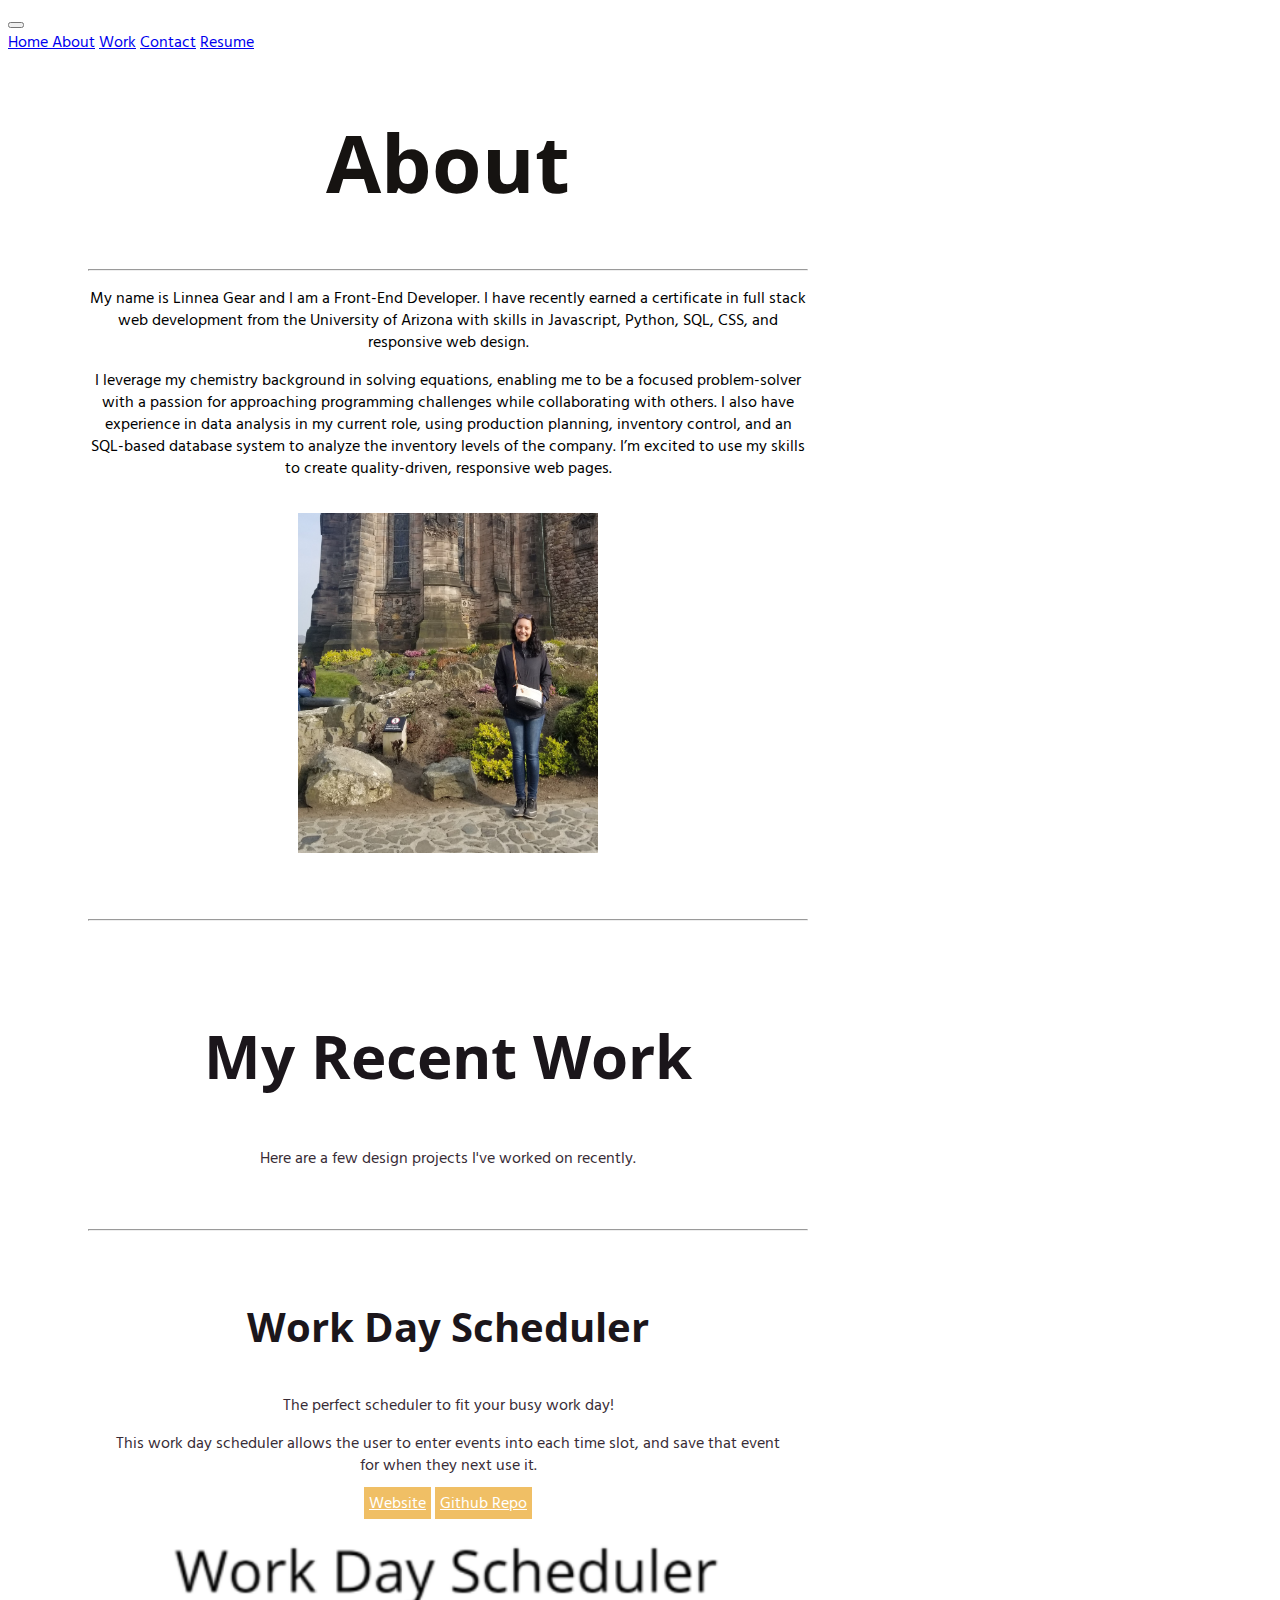
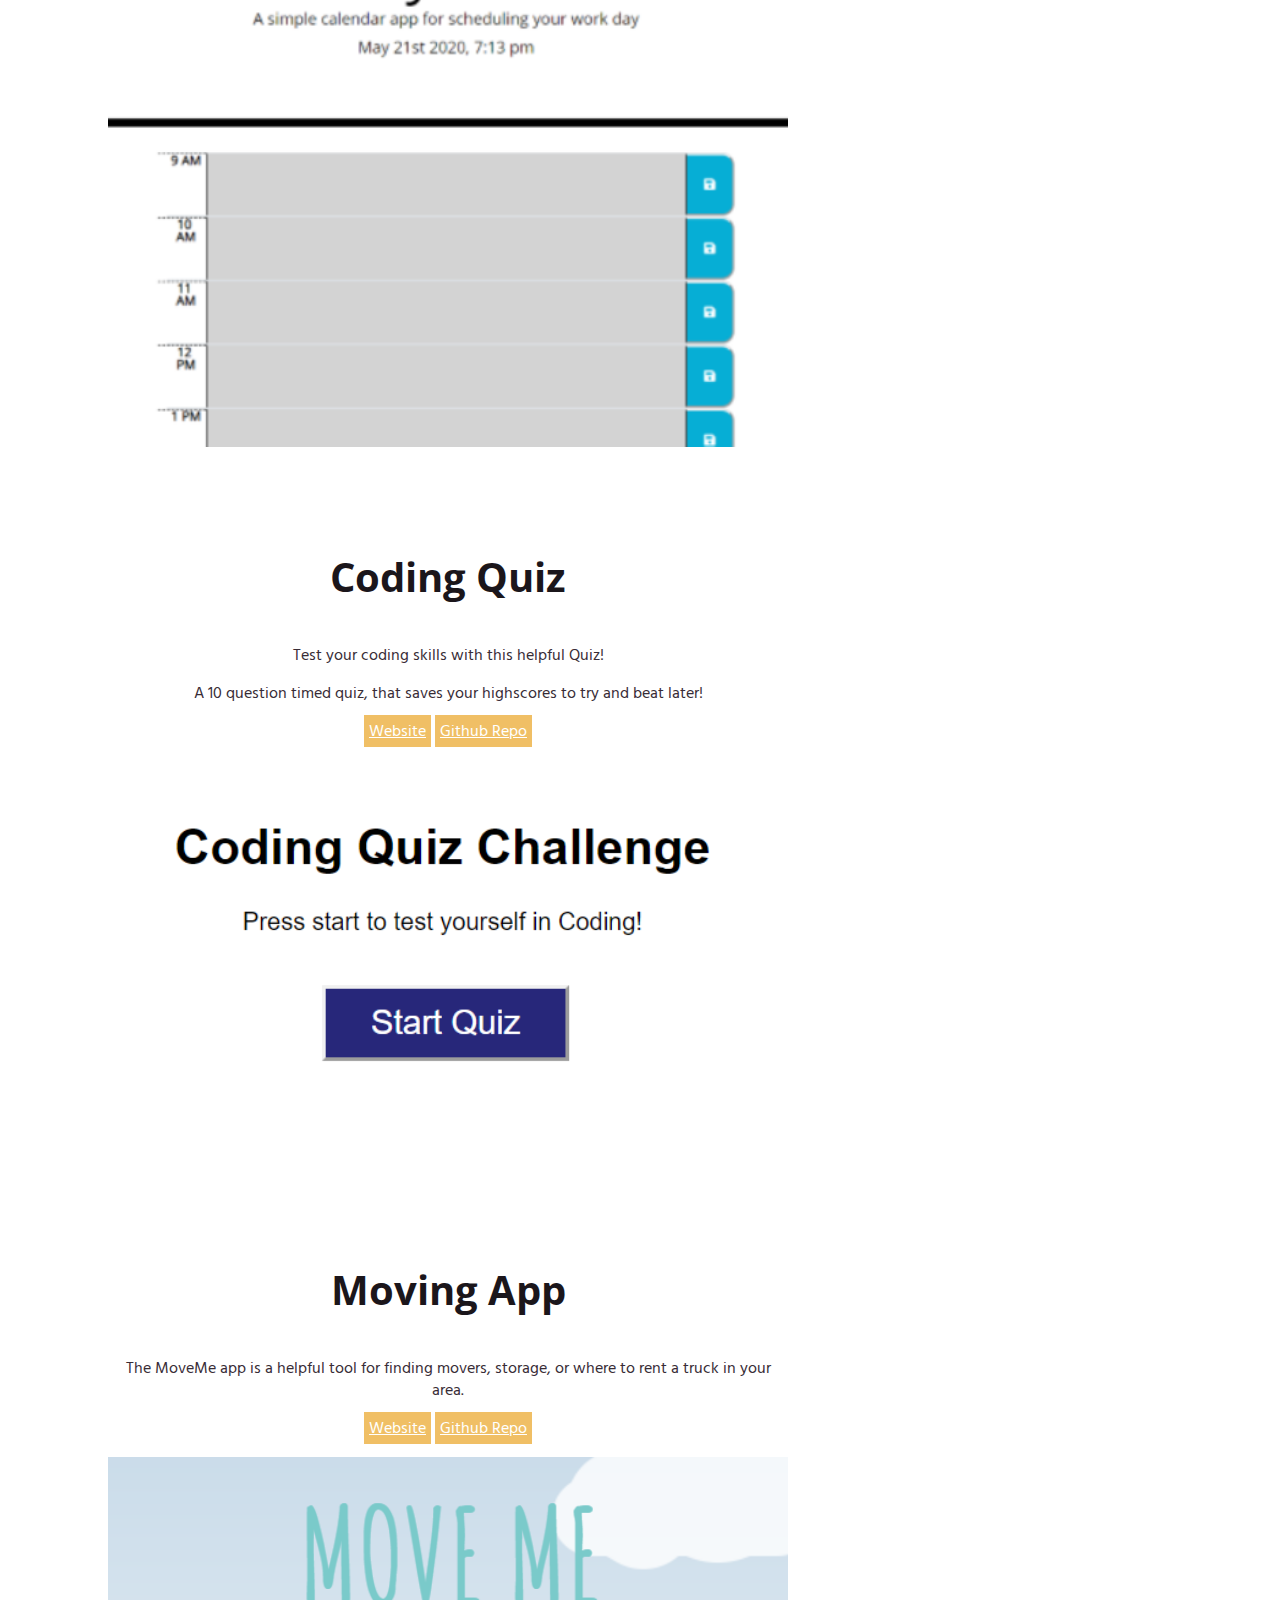
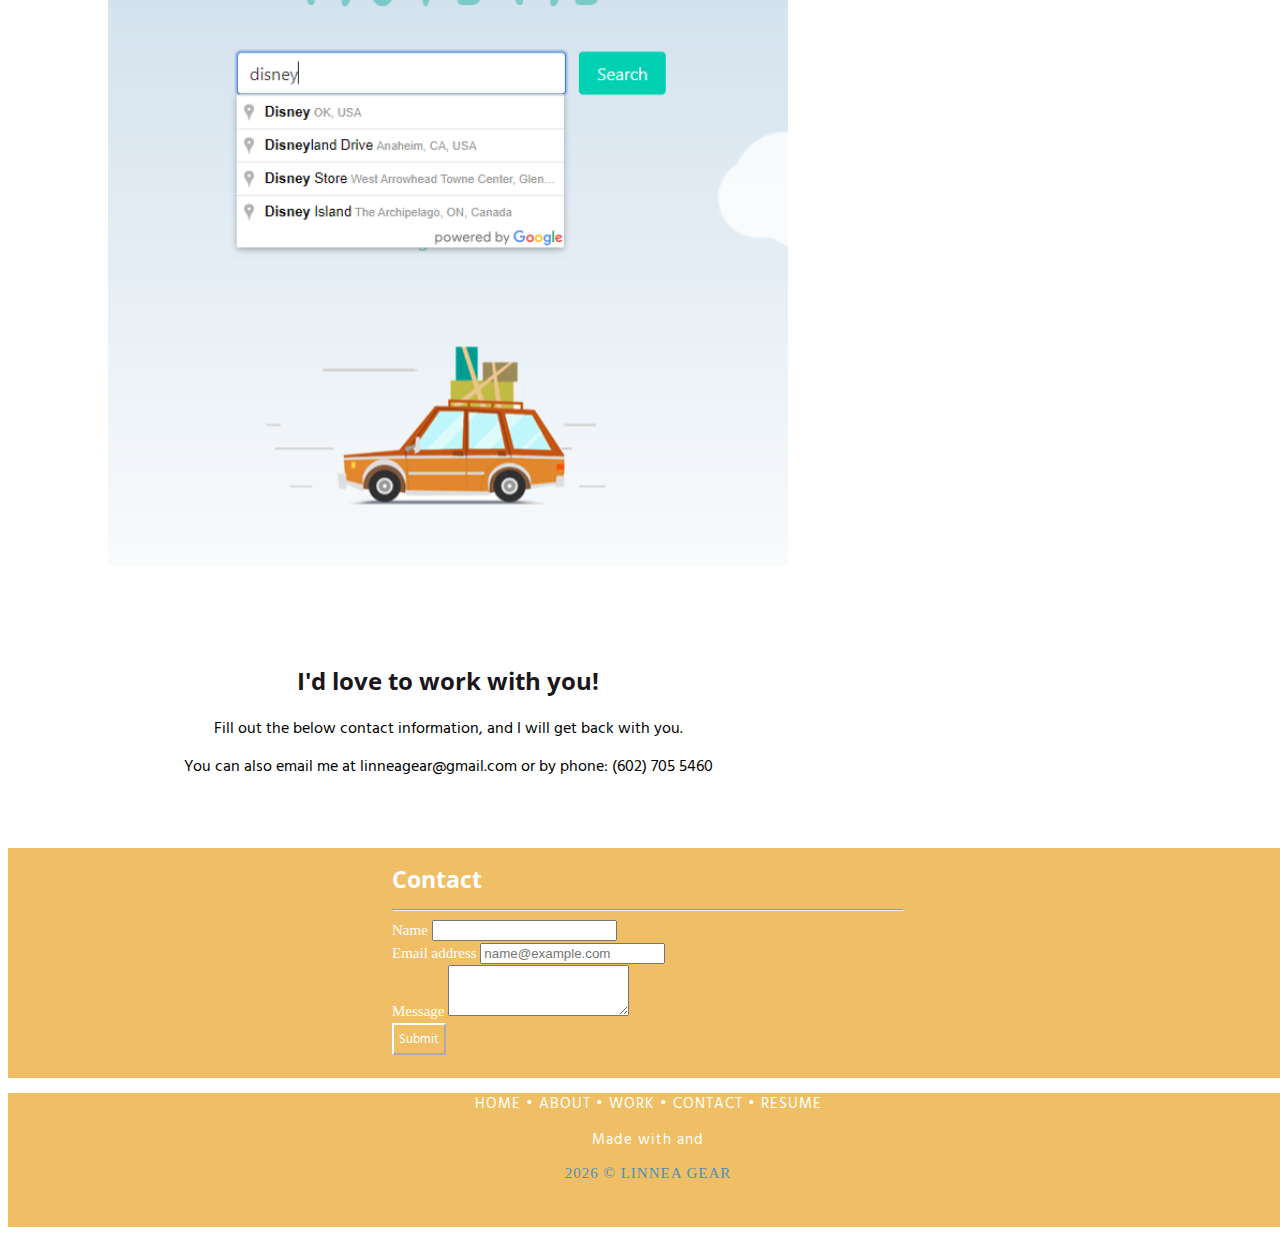
<file: index.html>
<!DOCTYPE html>
<html lang="en">

<head>
  <meta charset="UTF-8">
  <meta name="viewport" content="width=device-width, initial-scale=1.0">
  <!-- Bootstrap CDN -->
  <link rel="stylesheet" href="https://stackpath.bootstrapcdn.com/bootstrap/4.5.0/css/bootstrap.min.css"
    integrity="sha384-9aIt2nRpC12Uk9gS9baDl411NQApFmC26EwAOH8WgZl5MYYxFfc+NcPb1dKGj7Sk" crossorigin="anonymous">
  <!-- fontawesome CDN -->
  <link rel="stylesheet" href="https://use.fontawesome.com/releases/v5.8.1/css/all.css"
    integrity="sha384-50oBUHEmvpQ+1lW4y57PTFmhCaXp0ML5d60M1M7uH2+nqUivzIebhndOJK28anvf" crossorigin="anonymous" />
  <!-- Google Fonts CDN -->
  <link
    href="https://fonts.googleapis.com/css2?family=Hind+Madurai:wght@300;400&family=Open+Sans+Condensed:wght@300&display=swap"
    rel="stylesheet">
  <!-- CSS only -->
  <link rel="stylesheet" href="./Assets/style.css">
  <title>Linnea Gear | Web Developer</title>
</head>

<body>
  <!-- navbar -->
  <nav class="navbar navbar-expand-lg navbar-light">
    <button class="navbar-toggler" type="button" data-toggle="collapse" data-target="#navbarNavAltMarkup"
      aria-controls="navbarNavAltMarkup" aria-expanded="false" aria-label="Toggle navigation">
      <span class="navbar-toggler-icon"></span>
    </button>
    <div class="collapse navbar-collapse" id="navbarNavAltMarkup">
      <div class="navbar-nav">
        <a class="nav-item nav-link" href="./frontPage.html">Home </a>
        <a class="nav-item nav-link" href="./index.html">About</a>
        <a class="nav-item nav-link" href="./index.html#workSection">Work</a>
        <a class="nav-item nav-link" href="./index.html#contactSection">Contact</a>
        <a class="nav-item nav-link" href="./Assets/Linnea_Gear_Resume.pdf">Resume</a>
        <a class="nav-item nav-link" href="https://www.linkedin.com/in/linnea-gear/"><i class="fab fa-linkedin"></i></a>
        <a class="nav-item nav-link" href="https://github.com/linneagear"><i class="fab fa-github"></i></a>
      </div>
    </div>
  </nav>

  <div class="container">

    <div class="about" id="aboutSection">
      <h1>About</h1>
      <hr>
      <p>My name is Linnea Gear and I am a Front-End Developer. I have recently earned a certificate in full stack web
        development from the University of Arizona with skills in Javascript, Python, SQL, CSS, and responsive web
        design.</p>
      <p>I leverage my chemistry background in solving equations, enabling me to be a focused problem-solver with a
        passion for approaching programming challenges while collaborating with others. I also have experience in data
        analysis in my current role, using production planning, inventory control, and an SQL-based database system to
        analyze the inventory levels of the company. I’m excited to use my skills to create quality-driven, responsive
        web pages.</p>
      <br>
      <img src="./Assets/Images/me.jpg" alt="Linnea in front of a castle" width="300px" height="340px" id="image1" />
    </div>

    <br>
    <br>
    <br>
    <hr>
    <br>
    <br>

    <div class="work" id="workSection">
      <h2 class="recentWork" style="font-size: 60px;">My Recent Work</h2>
      <p>Here are a few design projects I've worked on recently.</p>
      <br>
      <br>
      <hr>

      <div class="workWrapper">
        <div class="card">

          <h3>Work Day Scheduler</h3>
          <div class="card-body">
            <p>The perfect scheduler to fit your busy work day!</p>
            <p>This work day scheduler allows the user to enter events into each time slot, and save that event for when
              they next use it.</p>
            <a href="https://linneagear.github.io/WorkDayScheduler/" class="btn btn-outline-info">Website</a>
            <a href="https://github.com/linneagear/WorkDayScheduler" class="btn btn-outline-info">Github Repo</a>
            <br>
            <br>
            <img src="./Assets/Images/scheduler.PNG" class="img">
          </div>
        </div>

        <br>

        <div class="card">
          <h3>Coding Quiz</h3>
          <div class="card-body">
            <p>Test your coding skills with this helpful Quiz!</p>
            <p>A 10 question timed quiz, that saves your highscores to try and beat later!</p>
            <a href="https://linneagear.github.io/Code-Quiz-HW4/" class="btn btn-outline-info">Website</a>
            <a href="https://github.com/linneagear/Code-Quiz-HW4" class="btn btn-outline-info">Github Repo</a>
            <br>
            <br>
            <img src="./Assets/Images/codequiz.PNG" class="img">
          </div>
        </div>

        <br>

        <div class="card">
          <h3>Moving App</h3>
          <div class="card-body">
            <p>The MoveMe app is a helpful tool for finding movers, storage, or where to rent a truck in your area.</p>
            <a href="https://move-me-by-glass.netlify.app/" class="btn btn-outline-info">Website</a>
            <a href="https://github.com/Dayman628/move-me" class="btn btn-outline-info">Github Repo</a>
            <br>
            <br>
            <img src="./Assets/Images/moveme.png" class="img">
          </diV>
        </div>
      </div>
    </div>
    <br>
    <br>
    <br>
    <h2>I'd love to work with you!</h2>
    <p>Fill out the below contact information, and I will get back with you.</p>
    <p>You can also email me at linneagear@gmail.com or by phone: (602) 705 5460</p>
  </div>

  <br>
  <br>

  <!-- contact form -->
  <div class="contact" id="contactSection" style="color: white;">
    <div class="contactWrapper">
      <h2 style="color: white; padding-top: 20px;">Contact</h2>
      <hr>
      <div class="form-group">
        <label for="exampleFormControlInput1">Name</label>
        <input type="email" class="form-control" id="exampleFormControlInput1">
      </div>
      <div class="form-group">
        <label for="exampleFormControlInput1">Email address</label>
        <input type="email" class="form-control" id="exampleFormControlInput1" placeholder="name@example.com">
      </div>

      <div class="form-group">
        <label for="exampleFormControlTextarea1">Message</label>
        <textarea class="form-control" id="exampleFormControlTextarea1" rows="3"></textarea>
      </div>
      <!--Submit button-->
      <button type="button" class="btn btn-outline-info" style="border-color: white;">Submit</button>
    </div>
    <br>
  </div>

  <div class="footer">
    <p>
      <a href="#top" class="navlink">HOME</a>
      •
      <a href="#aboutSection" class="navlink">ABOUT</a>
      •
      <a href="#workSection" class="navlink">WORK</a>
      •
      <a href="#contactSection" class="navlink">CONTACT</a>
      •
      <a href="./Assets/Linnea_Gear_Resume.pdf" class="navlink">RESUME</a>
    </p>

    <p>Made with <i class="fas fa-heart"></i> and <i class="fas fa-coffee"></i></p>

      <span class="blueText" style="color: rgb(74, 144, 190);">
        <script language="javascript" type="text/javascript">
          var today = new Date()
          var year = today.getFullYear()
          document.write(year)
        </script>
        © LINNEA GEAR
    </p>
    </span>
    </p>
  </div>

  <!-- JS, Popper.js, and jQuery -->
  <script src="https://code.jquery.com/jquery-3.5.1.slim.min.js"
    integrity="sha384-DfXdz2htPH0lsSSs5nCTpuj/zy4C+OGpamoFVy38MVBnE+IbbVYUew+OrCXaRkfj"
    crossorigin="anonymous"></script>
  <script src="https://cdn.jsdelivr.net/npm/popper.js@1.16.0/dist/umd/popper.min.js"
    integrity="sha384-Q6E9RHvbIyZFJoft+2mJbHaEWldlvI9IOYy5n3zV9zzTtmI3UksdQRVvoxMfooAo"
    crossorigin="anonymous"></script>
  <script src="https://stackpath.bootstrapcdn.com/bootstrap/4.5.0/js/bootstrap.min.js"
    integrity="sha384-OgVRvuATP1z7JjHLkuOU7Xw704+h835Lr+6QL9UvYjZE3Ipu6Tp75j7Bh/kR0JKI"
    crossorigin="anonymous"></script>
</body>

</html>
</file>
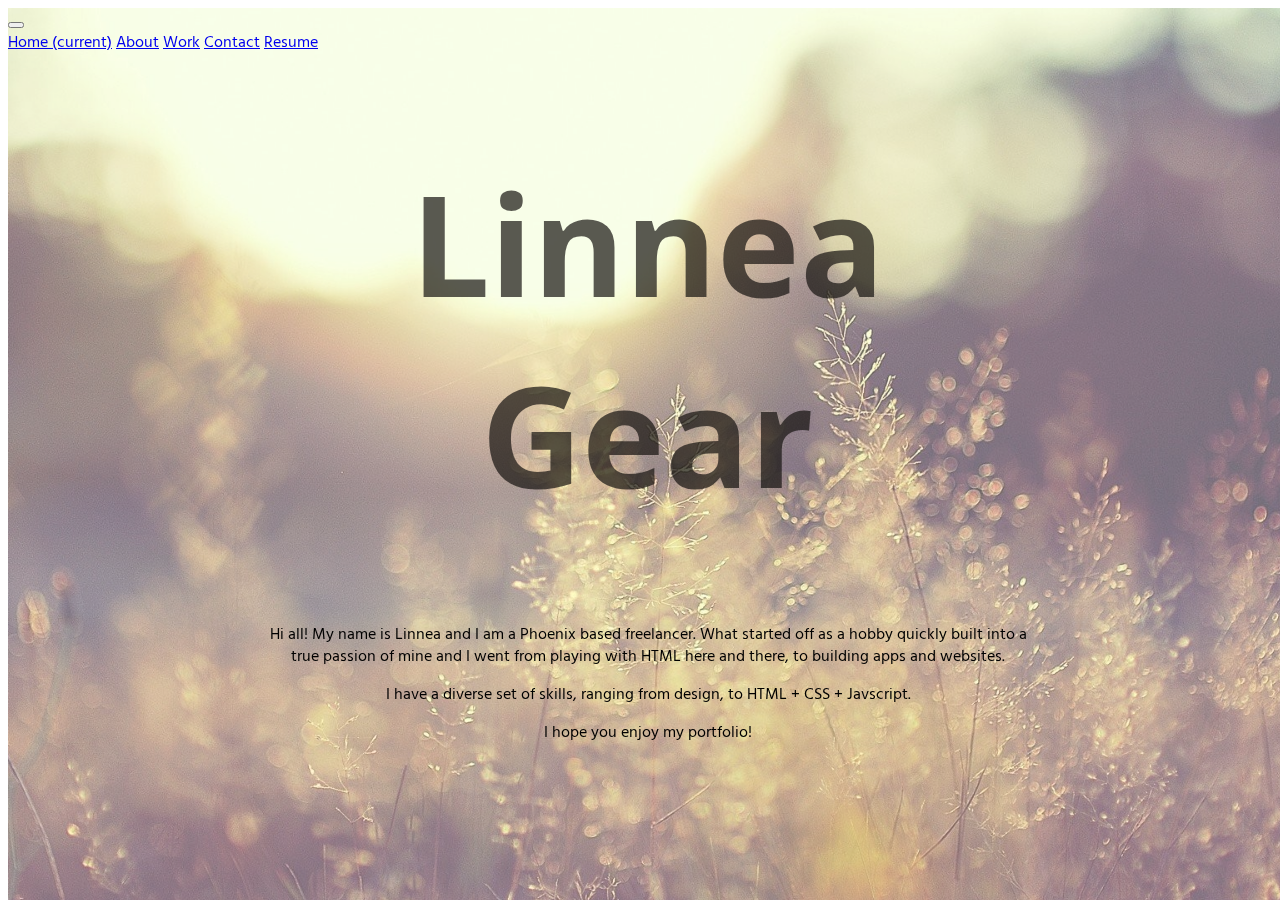
<file: frontPage.html>
<!DOCTYPE html>
<html lang="en">

<head>
    <meta charset="UTF-8">
    <meta name="viewport" content="width=device-width, initial-scale=1.0">
    <!-- Bootstrap CDN -->
    <link rel="stylesheet" href="https://stackpath.bootstrapcdn.com/bootstrap/4.5.0/css/bootstrap.min.css"
        integrity="sha384-9aIt2nRpC12Uk9gS9baDl411NQApFmC26EwAOH8WgZl5MYYxFfc+NcPb1dKGj7Sk" crossorigin="anonymous">
    <!-- fontawesome CDN -->
    <link rel="stylesheet" href="https://use.fontawesome.com/releases/v5.8.1/css/all.css"
        integrity="sha384-50oBUHEmvpQ+1lW4y57PTFmhCaXp0ML5d60M1M7uH2+nqUivzIebhndOJK28anvf" crossorigin="anonymous" />
    <!-- Google fonts -->
    <link href="https://fonts.googleapis.com/css2?family=Hind+Madurai:wght@300;400&family=Open+Sans+Condensed:wght@300&display=swap" rel="stylesheet">
    <link href="https://fonts.googleapis.com/css2?family=Titan+One&display=swap" rel="stylesheet">
        <!-- CSS only -->
    <link rel="stylesheet" href="./Assets/style.css">
    <title>Linnea Gear | Web Developer</title>
</head>

<body>

    <img src="./Assets/Images/background image.jpg" id="bkgImage">

    <!-- navbar -->
    <nav class="navbar navbar-expand-lg navbar-light">
        <button class="navbar-toggler" type="button" data-toggle="collapse" data-target="#navbarNavAltMarkup"
            aria-controls="navbarNavAltMarkup" aria-expanded="false" aria-label="Toggle navigation">
            <span class="navbar-toggler-icon"></span>
        </button>
        <div class="collapse navbar-collapse" id="navbarNavAltMarkup">
            <div class="navbar-nav">
                <a class="nav-item nav-link active" href="./frontPage.html">Home <span
                        class="sr-only">(current)</span></a>
                <a class="nav-item nav-link" href="./index.html">About</a>
                <a class="nav-item nav-link" href="./index.html#workSection">Work</a>
                <a class="nav-item nav-link" href="./index.html#contactSection">Contact</a>
                <a class="nav-item nav-link"
                    href="file:///C:/Users/linne/OneDrive/Desktop/MyProjects/HW7/portfolio/Assets/Linnea_Gear_Resume.pdf">Resume</a>
                <a class="nav-item nav-link" href="https://www.linkedin.com/in/linnea-gear/"><i
                        class="fab fa-linkedin"></i></a>
                <a class="nav-item nav-link" href="https://github.com/linneagear"><i class="fab fa-github"></i></a>
            </div>
        </div>
    </nav>

    <!-- Front page Image -->
    <div class="home" id="homeSection">

        <div class="homeWrapper">

            <div class="topBkg">
                <h1 style="opacity: 0.7; font-size: 140px;">Linnea Gear</h1>
            </div>
            <div id="text">
                <p>Hi all! My name is Linnea and I am a Phoenix based freelancer. What started off as a hobby quickly
                    built
                    into
                    a
                    true passion of mine and I went
                    from
                    playing with HTML here and there, to building apps and websites.</p>
                <p>I have a diverse set of skills, ranging from design, to HTML + CSS + Javscript.</p>
                <p>I hope you enjoy my portfolio!</p>
            </div>
        </div>
    </div>


    <!-- JS, Popper.js, and jQuery -->
    <script src="https://code.jquery.com/jquery-3.5.1.slim.min.js"
        integrity="sha384-DfXdz2htPH0lsSSs5nCTpuj/zy4C+OGpamoFVy38MVBnE+IbbVYUew+OrCXaRkfj"
        crossorigin="anonymous"></script>
    <script src="https://cdn.jsdelivr.net/npm/popper.js@1.16.0/dist/umd/popper.min.js"
        integrity="sha384-Q6E9RHvbIyZFJoft+2mJbHaEWldlvI9IOYy5n3zV9zzTtmI3UksdQRVvoxMfooAo"
        crossorigin="anonymous"></script>
    <script src="https://stackpath.bootstrapcdn.com/bootstrap/4.5.0/js/bootstrap.min.js"
        integrity="sha384-OgVRvuATP1z7JjHLkuOU7Xw704+h835Lr+6QL9UvYjZE3Ipu6Tp75j7Bh/kR0JKI"
        crossorigin="anonymous"></script>
</body>

</html>
</file>
<file: Assets/style.css>
.navbar {
    font-family: 'Open Sans Condensed', sans-serif;
    background-color: none;
	border-color:transparent;
	background-image:none;
	box-shadow:none;	
}

body {
    width: 100%;
}

.container {
    text-align: center;
    padding-right: 80px;
    padding-left: 80px;
    max-width: 720px;
 
}

.topBkg {
    width: 92%;
    max-width: 900px;
    margin: 55px auto 25px auto;
    color: #4C5365;
}

.card {
    padding: 20px; 
}

h1 {
   font-family: 'Open Sans Condensed', sans-serif;
   font-size: 80px;
   color: #161311;
}

h2 {
    font-family: 'Open Sans Condensed', sans-serif;
    color: #1b161b;
}

h3 {
    font-family: 'Open Sans Condensed', sans-serif;
    color: #1b161b;
    font-size: 40px;
}

p {
    font-family: 'Hind Madurai', sans-serif;
}

#bkgImage {
    position: fixed; 
    width: 100%; 
    height: 100%;
    z-index: -1;
    opacity: 0.65;
    object-fit: cover;
}

.img {
    width:100%;
    max-width:720px;
}

.btn {
    padding: 5px;
    background-color: rgb(240, 191, 101);
    border-color: rgb(240, 191, 101);
    color: rgb(255, 255, 255);
    font-family: 'Hind Madurai', sans-serif;
}

.homeWrapper {
    color: black;
    text-align: center;
    padding-left: 20%;
    padding-right: 20%;
}

#workSection {
   text-align: center;
   color: #382c36;
}

a {
    font-family: 'Hind Madurai', sans-serif;
}

.contact {
   padding-right: 30%;
   padding-left: 30%;
    color: #292228;
    background-color: rgb(240, 191, 101);
    font-size: 15px;
    line-height: 23px;

}


.footer {
    padding: 1.5rem 6rem;
    padding: 0px 0px 30px 0px;
    width: 100%;
    background-color: rgb(240, 191, 101);
    text-align: center;
    bottom: 0;
    font-size: 15px;
    letter-spacing: 1px;
    color: #ffffff;
}

a.navlink:link
{
   color: #ffffff;
   text-decoration: none;
}

a.navlink:visited
{
   color: #ffffff;
   text-decoration: none;
}
</file>
